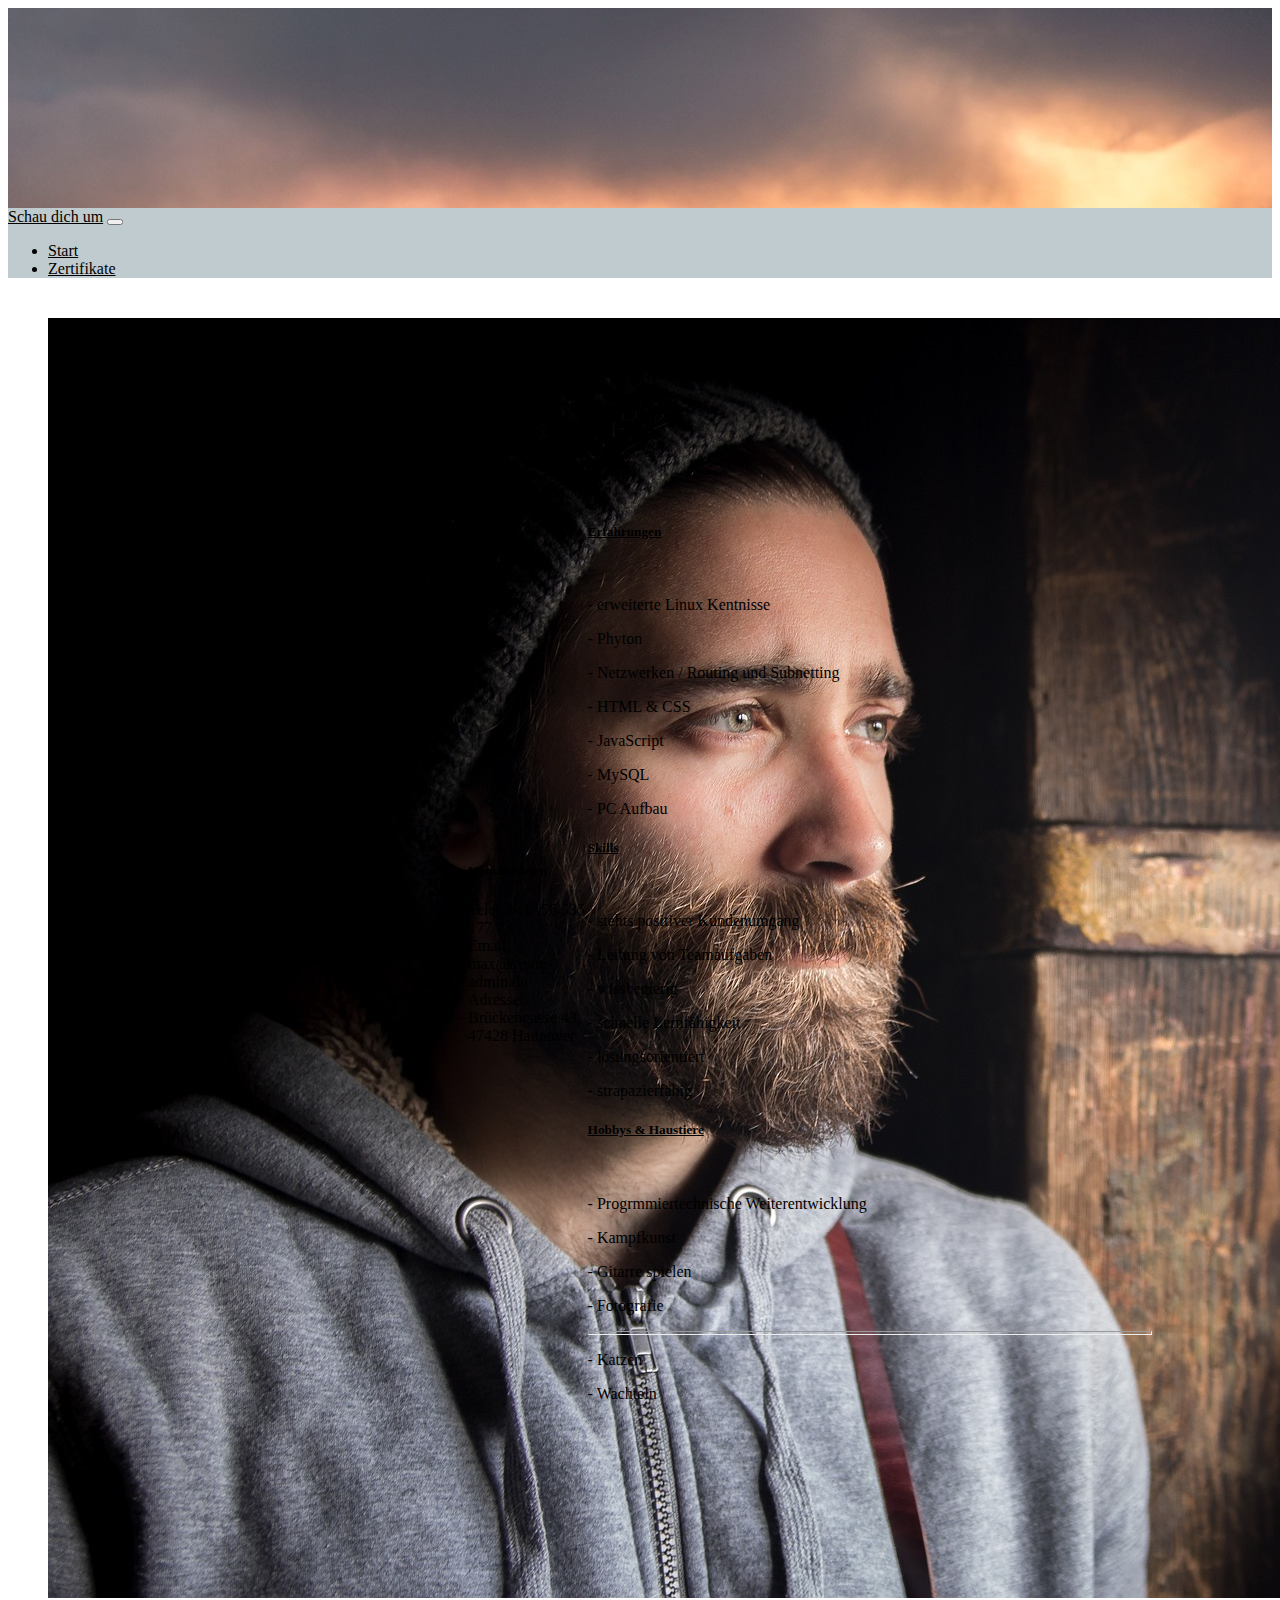
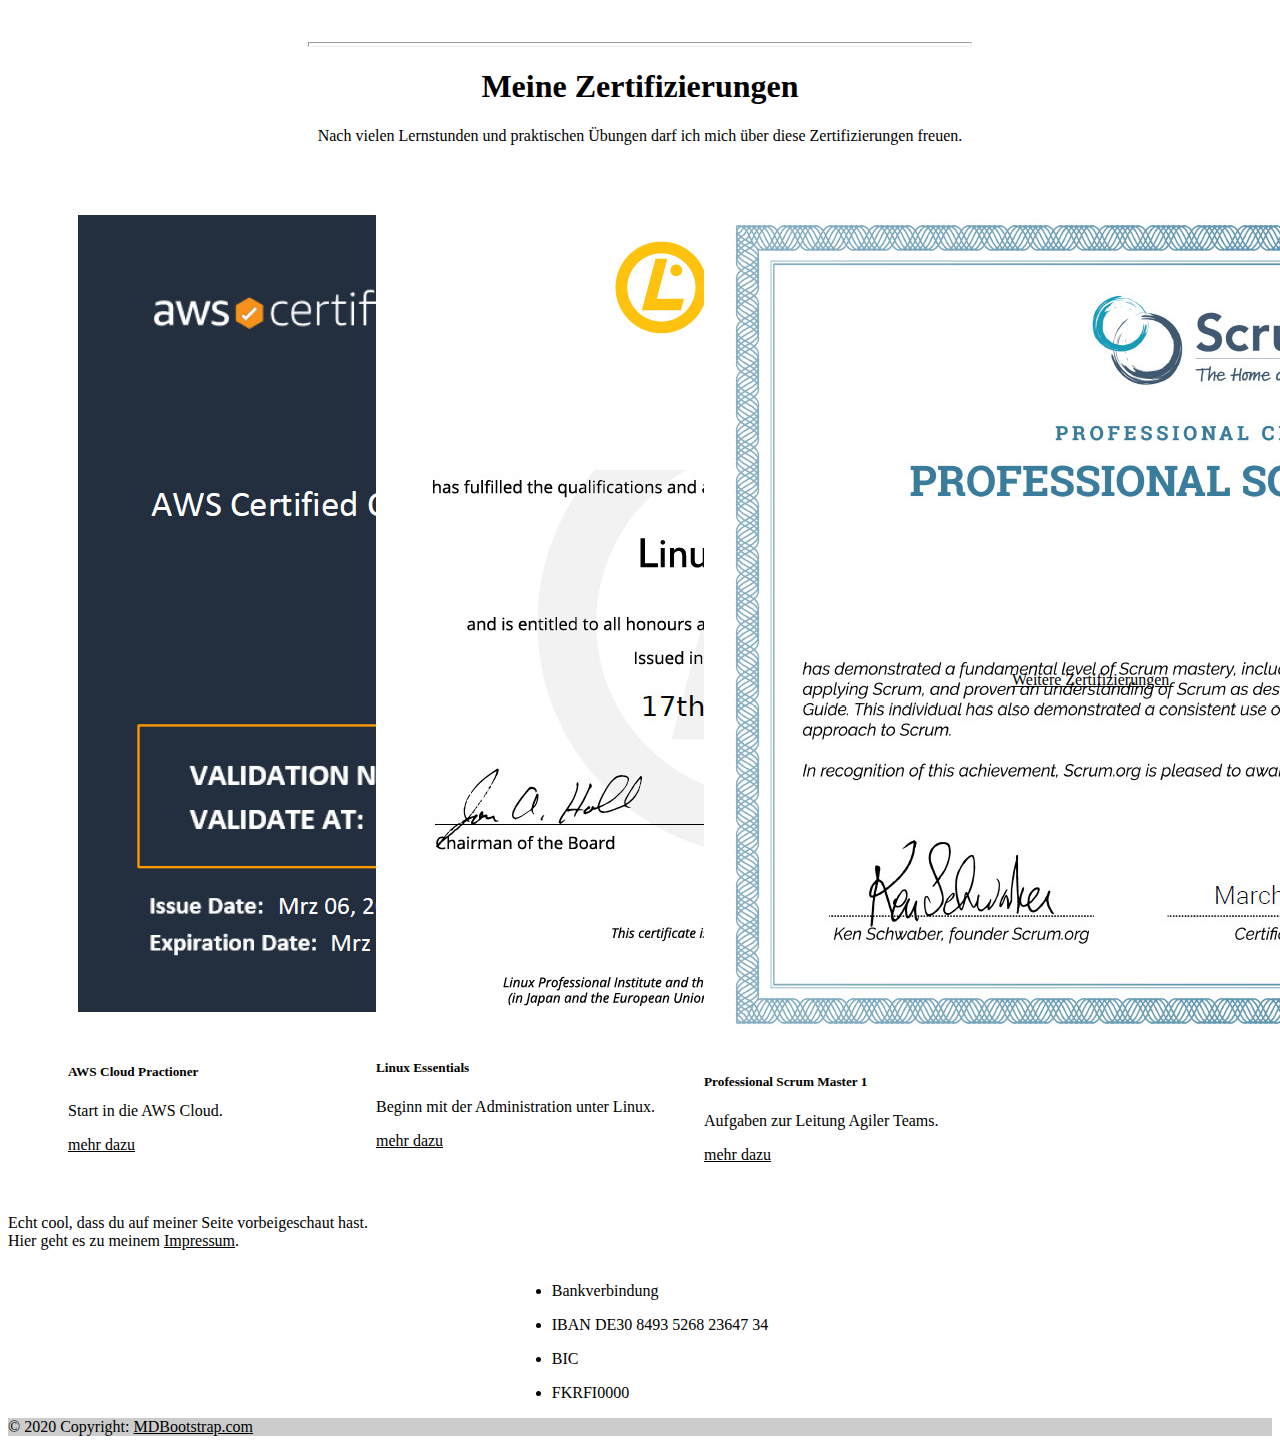
<file: index.html>
<!DOCTYPE html>
<html lang="de">
<head>
    <meta charset="UTF-8">
    <meta http-equiv="X-UA-Compatible" content="IE=edge">
    <meta name="viewport" content="width=device-width, initial-scale=1.0">
    <title>Lebenslauf von Max</title>
    <link rel="stylesheet" href="main.css">
    <link href="https://cdn.jsdelivr.net/npm/bootstrap@5.1.3/dist/css/bootstrap.min.css" rel="stylesheet" integrity="sha384-1BmE4kWBq78iYhFldvKuhfTAU6auU8tT94WrHftjDbrCEXSU1oBoqyl2QvZ6jIW3" crossorigin="anonymous">
    <script src="https://cdn.jsdelivr.net/npm/bootstrap@5.1.3/dist/js/bootstrap.bundle.min.js" integrity="sha384-ka7Sk0Gln4gmtz2MlQnikT1wXgYsOg+OMhuP+IlRH9sENBO0LRn5q+8nbTov4+1p" crossorigin="anonymous"></script>

    
 </head>   
<body>
    <div class="p-5 text-center bg-image rounded-3" style="
    background-image: url('bilder/head.jpg');
    height: 200px;
  ">
  <div class="mask" style="background-color: rgba(0, 0, 0, 0.6);">
    <div class="d-flex justify-content-center align-items-center h-100">
      <div class="text-white">
        
        
      </div>
    </div>
  </div>
</div>

<nav class="navbar navbar-expand-lg navbar-light bg-light">
  <div class="container-fluid navcolor">
    <a class="navbar-brand" href="#">Schau dich um</a>
    <button class="navbar-toggler" type="button" data-bs-toggle="collapse" data-bs-target="#navbarSupportedContent" aria-controls="navbarSupportedContent" aria-expanded="false" aria-label="Toggle navigation">
      <span class="navbar-toggler-icon"></span>
    </button>
    <div class="collapse navbar-collapse" id="navbarSupportedContent">
      <ul class="navbar-nav me-auto mb-2 mb-lg-0">
        <li class="nav-item">
          <a class="nav-link active" aria-current="page" href="index.html">Start</a>
        </li>
        <li class="nav-item">
          <a class="nav-link active" href="zertifikate.html">Zertifikate</a>
        </li>
        
        
      </ul>
     
    </div>
  </div>
</nav>




    <div class=" row row-cols-1 row-cols-sm-2 ow-cols-md-2 abstand mitte">
        <div class="card abstand" style="width: 25rem; border-radius: 23px;  border-color: white;">
            <img src="bilder/proimg.jpg" class="card-img-top" alt="Profielbild">
            <div class="card-body">
              
            </div>
        </div>
        <div class="card " style="width: 18rem; ">
            <div class="card-body">
              <h5 class="card-title">Kontaktdaten</h5>
              <p class="card-text">
                
                Telefon:    0156 535 177 73<br>
                Email:      max@systm-admin.de<br>
                Adresse:    Brückengasse 43,  <br>
                            47428 Hannover<br> <br>
                
          </div>
    </div>

  
    

    <div class="card " style="width: 100rem; border-color: white;">
      <div class="container">
        <div class="row">
          <div class="col-sm">
            <h5 style="text-decoration: underline;">Erfahrungen</h3> <br> 
              <p>- erweiterte Linux Kentnisse</p>
              <p>- Phyton</p>
              <p>- Netzwerken / Routing und Subnetting</p>
              <p>- HTML & CSS</p>
              <p>- JavaScript</p>
              <p>- MySQL</p>
              <p>- PC Aufbau</p>
          </div>
          <div class="col-sm">
            <h5 style="text-decoration: underline;">Skills</h3> <br>
              <p>- stehts positiver Kundenumgang</p>
              <p>- Leitung von Teamaufgaben</p>
              <p>- wissbegierig</p>
              <p>- schnelle Lernfähigkeit</p>
              <p>- lösungsorientiert</p>
              <p>- strapazierfähig</p>
          </div>
          <div class="col-sm">
            <h5 style="text-decoration: underline;">Hobbys & Haustiere</h3> <br>
              <p>- Progrmmiertechnische Weiterentwicklung</p>
              <p>- Kampfkunst</p>
              <p>- Gitarre spielen</p>
              <p>- Fotografie</p>
              <p><hr style="height: 2px; margin-right: 100px;"></p>
              <p>- Katzen</p>
              <p>- Wachteln</p>
          </div>
        </div>
      </div>
    </div>
  </div>

<hr style="height: 3px; margin-left: 300px; margin-right: 300px; color: rgb(15, 17, 17);">

    <div class="jumbotron jumbotron-fluid abstand">
        <div class="container">
          <h1 class="display-4 mitte">Meine Zertifizierungen</h1>
          <p class="lead mitte">Nach vielen Lernstunden und praktischen Übungen darf ich mich über diese Zertifizierungen freuen.</p>
        </div>
      </div>


    <div class=" row row-cols-1 row-cols-sm-2 ow-cols-md-2 abstand mitte container12 ">
        <div class="card abstand " style="width: 18rem; border-color: white;">
            <img src="bilder/aws.png" class="card-img-top" alt="AWS Zertifikat">
            <div class="card-body abstand">
              <h5 class="card-title">AWS Cloud Practioner</h5>
              <p class="card-text">Start in die AWS Cloud.</p>
              <a href="https://aws.amazon.com/de/certification/certified-cloud-practitioner/" class="btn btn-primary">mehr dazu</a>
            </div>
          </div>
          <div class="card abstand hochz" style="width: 18rem; border-color: white;">
            <img src="bilder/linux.png" class="card-img-top" alt="Linux Zertifikat">
            <div class="card-body">
              <h5 class="card-title">Linux Essentials</h5>
              <p class="card-text">Beginn mit der Administration unter Linux.</p>
              <a href="https://www.lpi.org/de/our-certifications/linux-essentials-overview" class="btn btn-primary">mehr dazu</a>
            </div>
          </div>
          <div class="card abstand hochz" style="width: 18rem; border-color: white;" >
            <img src="bilder/scrum.png" class="card-img-top" alt="Scrum Zertifikat">
            <div class="card-body">
              <h5 class="card-title">Professional Scrum Master 1</h5>
              <p class="card-text">Aufgaben zur Leitung Agiler Teams.</p>
              <a href="https://www.scrum.org/assessments/professional-scrum-master-i-certification" class="btn btn-primary"  >mehr dazu</a>
            </div>
          </div>
          <div class="card" style="width: 18rem; border-color: white;">
            <div class="card-body" >
              <a href="zertifikate.html" class="btn btn-primary">Weitere Zertifizierungen</a>
            </div>
          </div>

    </div>

    
  




    <!-- Footer -->
<footer class="bg-dark text-center text-white ">
    <!-- Grid container -->
    <div class="container p-4">
     

  
      <!-- Section: Text -->
      <section class="mb-4">
        <p>
          Echt cool, dass du auf meiner Seite vorbeigeschaut hast. <br>
          Hier geht es zu meinem <a href="impressum.html">Impressum</a>.
        </p>
      </section>
      <!-- Section: Text -->
  
      <!-- Section: Links -->
      <section class="">
        <!--Grid row-->
        <div class="mitte">
          <!--Grid column-->
          <div class="col-lg-3 col-md-6 mb-4 mb-md-0 ">
            
  
            <ul class="list-unstyled mb-0">
              <li>
                <p>Bankverbindung</p>
              </li>
              <li>
                <p>IBAN DE30 8493 5268 23647 34</p>
              </li>
              <li>
                <p>BIC</p>
              </li>
              <li>
                FKRFI0000
              </li>
            </ul>
          </div>
          <!--Grid column-->
  
          
  
          
  
          
        </div>
        <!--Grid row-->
      </section>
      <!-- Section: Links -->
    </div>
    <!-- Grid container -->
  
    <!-- Copyright -->
    <div class="text-center p-3" style="background-color: rgba(0, 0, 0, 0.2);">
      © 2020 Copyright:
      <a class="text-white" href="https://mdbootstrap.com/">MDBootstrap.com</a>
    </div>
    <!-- Copyright -->
  </footer>
  <!-- Footer -->

  <script>var tooltipTriggerList = [].slice.call(document.querySelectorAll('[data-bs-toggle="tooltip"]'))
    var tooltipList = tooltipTriggerList.map(function (tooltipTriggerEl) {
      return new bootstrap.Tooltip(tooltipTriggerEl)
    })</script>

</body>
</html>
</file>
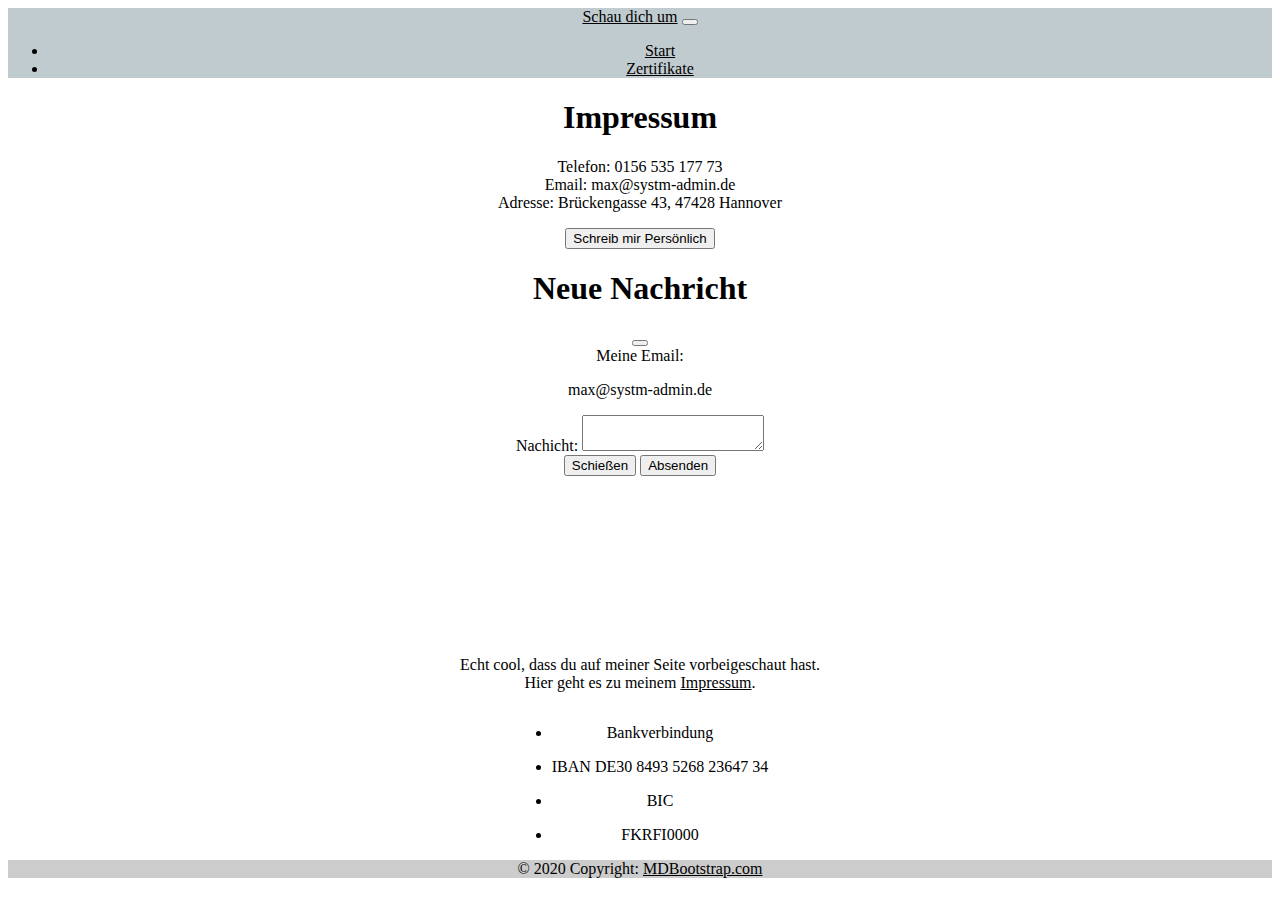
<file: impressum.html>
<!DOCTYPE html>
<html lang="de">
<head>
    <meta charset="UTF-8">
    <meta http-equiv="X-UA-Compatible" content="IE=edge">
    <meta name="viewport" content="width=device-width, initial-scale=1.0">
    <title>Über Mich-Zertifikate</title>
    <link rel="stylesheet" href="main.css">
    <link href="https://cdn.jsdelivr.net/npm/bootstrap@5.1.3/dist/css/bootstrap.min.css" rel="stylesheet" integrity="sha384-1BmE4kWBq78iYhFldvKuhfTAU6auU8tT94WrHftjDbrCEXSU1oBoqyl2QvZ6jIW3" crossorigin="anonymous">
    <script src="https://cdn.jsdelivr.net/npm/bootstrap@5.1.3/dist/js/bootstrap.bundle.min.js" integrity="sha384-ka7Sk0Gln4gmtz2MlQnikT1wXgYsOg+OMhuP+IlRH9sENBO0LRn5q+8nbTov4+1p" crossorigin="anonymous"></script>

</head>
<body style="text-align: center;">



  <nav class="navbar navbar-expand-lg navbar-light bg-light">
    <div class="container-fluid navcolor">
      <a class="navbar-brand" href="#">Schau dich um</a>
      <button class="navbar-toggler" type="button" data-bs-toggle="collapse" data-bs-target="#navbarSupportedContent" aria-controls="navbarSupportedContent" aria-expanded="false" aria-label="Toggle navigation">
        <span class="navbar-toggler-icon"></span>
      </button>
      <div class="collapse navbar-collapse" id="navbarSupportedContent">
        <ul class="navbar-nav me-auto mb-2 mb-lg-0">
          <li class="nav-item">
            <a class="nav-link active" aria-current="page" href="index.html">Start</a>
          </li>
          <li class="nav-item ">
            <a class="nav-link active" href="zertifikate.html">Zertifikate</a>
            
          </li>
          
          
        </ul>
        
      </div>
    </div>
  </nav>

  


    <h1 class=" mitte">Impressum</h1>
    <p class="mitte, text-center">
        Telefon: 0156 535 177 73 <br>  
        Email: max@systm-admin.de <br>
        Adresse: Brückengasse 43, 47428 Hannover

    </p>

    <button type="button" class="btn btn-primary "  data-bs-toggle="modal" data-bs-target="#exampleModal" data-bs-whatever="@mdo">Schreib mir Persönlich</button>

<div class="modal fade " id="exampleModal" tabindex="-1" aria-labelledby="exampleModalLabel" aria-hidden="true" >
  <div class="modal-dialog">
    <div class="modal-content">
      <div class="modal-header">
        <h1 class="modal-title fs-5" id="exampleModalLabel">Neue Nachricht</h1>
        <button type="button" class="btn-close " data-bs-dismiss="modal" aria-label="Close"></button>
      </div>
      <div class="modal-body">
        <form>
          <div class="mb-3">
            <label for="recipient-name" class="col-form-label">Meine Email:</label>
            <p>max@systm-admin.de</p>
          </div>
          <div class="mb-3">
            <label for="message-text" class="col-form-label">Nachicht:</label>
            <textarea class="form-control" id="message-text"></textarea>
          </div>
        </form>
      </div>
      <div class="modal-footer">
        <button type="button" class="btn btn-secondary" data-bs-dismiss="modal">Schießen</button>
        <button type="button" class="btn btn-primary">Absenden</button>
      </div>
    </div>
  </div>
</div>
    


<!-- Footer -->
<footer class="bg-dark text-center text-white " style="margin-top: 180px;">
  <!-- Grid container -->
  <div class="container p-4">
   


    <!-- Section: Text -->
    <section class="mb-4">
      <p>
        Echt cool, dass du auf meiner Seite vorbeigeschaut hast. <br>
        Hier geht es zu meinem <a href="impressum.html">Impressum</a>.
      </p>
    </section>
    <!-- Section: Text -->

    <!-- Section: Links -->
    <section class="">
      <!--Grid row-->
      <div class="mitte">
        <!--Grid column-->
        <div class="col-lg-3 col-md-6 mb-4 mb-md-0 ">
          

          <ul class="list-unstyled mb-0">
            <li>
              <p>Bankverbindung</p>
            </li>
            <li>
              <p>IBAN DE30 8493 5268 23647 34</p>
            </li>
            <li>
              <p>BIC</p>
            </li>
            <li>
              FKRFI0000
            </li>
          </ul>
        </div>
        <!--Grid column-->

        

        

        
      </div>
      <!--Grid row-->
    </section>
    <!-- Section: Links -->
  </div>
  <!-- Grid container -->

  <!-- Copyright -->
  <div class="text-center p-3" style="background-color: rgba(0, 0, 0, 0.2);">
    © 2020 Copyright:
    <a class="text-white" href="https://mdbootstrap.com/">MDBootstrap.com</a>
  </div>
  <!-- Copyright -->
</footer>
<!-- Footer -->

</body>
</html>
</file>
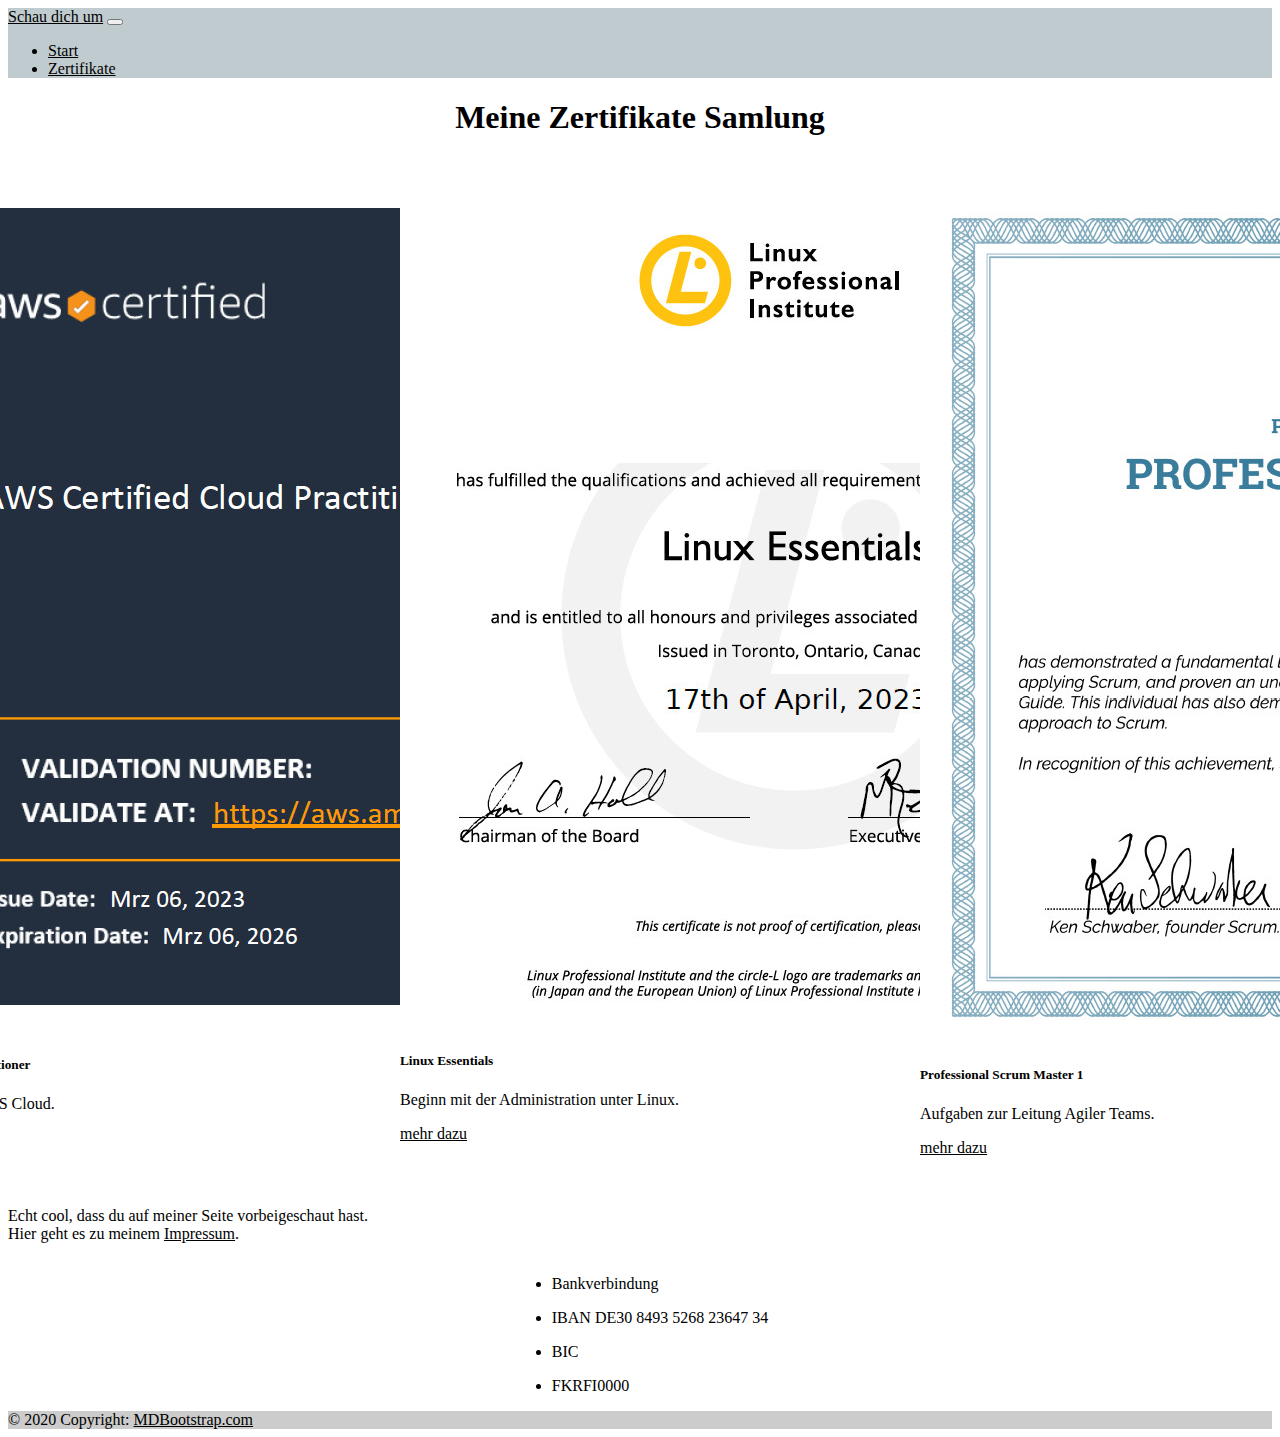
<file: zertifikate.html>
<!DOCTYPE html>
<html lang="en">
<head>
    <meta charset="UTF-8">
    <meta http-equiv="X-UA-Compatible" content="IE=edge">
    <meta name="viewport" content="width=device-width, initial-scale=1.0">
    <title>Zertifikate von Max</title>
    <link rel="stylesheet" href="main.css">
    <link href="https://cdn.jsdelivr.net/npm/bootstrap@5.1.3/dist/css/bootstrap.min.css" rel="stylesheet" integrity="sha384-1BmE4kWBq78iYhFldvKuhfTAU6auU8tT94WrHftjDbrCEXSU1oBoqyl2QvZ6jIW3" crossorigin="anonymous">
    <script src="https://cdn.jsdelivr.net/npm/bootstrap@5.1.3/dist/js/bootstrap.bundle.min.js" integrity="sha384-ka7Sk0Gln4gmtz2MlQnikT1wXgYsOg+OMhuP+IlRH9sENBO0LRn5q+8nbTov4+1p" crossorigin="anonymous"></script>

</head>
<body>
<!-- NAVIGATION -->
    <nav class="navbar navbar-expand-lg navbar-light bg-light" >
        <div class="container-fluid navcolor " >
          <a class="navbar-brand" href="#">Schau dich um</a>
          <button class="navbar-toggler" type="button" data-bs-toggle="collapse" data-bs-target="#navbarSupportedContent" aria-controls="navbarSupportedContent" aria-expanded="false" aria-label="Toggle navigation">
            <span class="navbar-toggler-icon"></span>
          </button>
          <div class="collapse navbar-collapse" id="navbarSupportedContent">
            <ul class="navbar-nav me-auto mb-2 mb-lg-0">
              <li class="nav-item">
                <a class="nav-link active" aria-current="page" href="index.html">Start</a>
              </li>
              <li class="nav-item">
                <a class="nav-link active" href="zertifikate.html">Zertifikate</a>
              </li>
              
              
            </ul>
           
          </div>
        </div>
      </nav>
<!-- NAVIGATION ENDE -->

<!-- Überschrift -->
<h1 class="mitte">Meine Zertifikate Samlung</h1>
<!-- Überschrift Ende -->

<!-- Zertifikate in Cards -->

<div class=" row row-cols-1 row-cols-sm-2 ow-cols-md-2 abstand mitte container12 ">
    <div class="card abstand " style="width: 30rem; border-color: white;">
        <img src="bilder/aws.png" class="card-img-top" alt="AWS Zertifikat">
        <div class="card-body abstand">
          <h5 class="card-title">AWS Cloud Practioner</h5>
          <p class="card-text">Start in die AWS Cloud.</p>
          <a href="https://aws.amazon.com/de/certification/certified-cloud-practitioner/" class="btn btn-primary">mehr dazu</a>
        </div>
      </div>
      <div class="card abstand hochz" style="width: 30rem; border-color: white;">
        <img src="bilder/linux.png" class="card-img-top" alt="Linux Zertifikat">
        <div class="card-body">
          <h5 class="card-title">Linux Essentials</h5>
          <p class="card-text">Beginn mit der Administration unter Linux.</p>
          <a href="https://www.lpi.org/de/our-certifications/linux-essentials-overview" class="btn btn-primary">mehr dazu</a>
        </div>
      </div>
      <div class="card abstand hochz" style="width: 30rem; border-color: white;" >
        <img src="bilder/scrum.png" class="card-img-top" alt="Scrum Zertifikat">
        <div class="card-body">
          <h5 class="card-title">Professional Scrum Master 1</h5>
          <p class="card-text">Aufgaben zur Leitung Agiler Teams.</p>
          <a href="https://www.scrum.org/assessments/professional-scrum-master-i-certification" class="btn btn-primary"  >mehr dazu</a>
        </div>
      </div>
      

</div>

<!-- Zertifikate in Cards Ende -->



<!-- Footer -->
<footer class="bg-dark text-center text-white ">
    <!-- Grid container -->
    <div class="container p-4">
     

  
      <!-- Section: Text -->
      <section class="mb-4">
        <p>
          Echt cool, dass du auf meiner Seite vorbeigeschaut hast. <br>
          Hier geht es zu meinem <a href="impressum.html">Impressum</a>.
        </p>
      </section>
      <!-- Section: Text -->
  
      <!-- Section: Links -->
      <section class="">
        <!--Grid row-->
        <div class="mitte">
          <!--Grid column-->
          <div class="col-lg-3 col-md-6 mb-4 mb-md-0 ">
            
  
            <ul class="list-unstyled mb-0">
              <li>
                <p>Bankverbindung</p>
              </li>
              <li>
                <p>IBAN DE30 8493 5268 23647 34</p>
              </li>
              <li>
                <p>BIC</p>
              </li>
              <li>
                FKRFI0000
              </li>
            </ul>
          </div>
          <!--Grid column-->
  
          
  
          
  
          
        </div>
        <!--Grid row-->
      </section>
      <!-- Section: Links -->
    </div>
    <!-- Grid container -->
  
    <!-- Copyright -->
    <div class="text-center p-3" style="background-color: rgba(0, 0, 0, 0.2);">
      © 2020 Copyright:
      <a class="text-white" href="https://mdbootstrap.com/">MDBootstrap.com</a>
    </div>
    <!-- Copyright -->
  </footer>
  <!-- Footer -->
</body>
</html>
</file>
<file: main.css>
.abstand{
    margin: 20px;
}

.mitte{
    display: flex;
justify-content: center;
align-items: center;
}

a{
    color: black;
}

.hilfe{
    text-decoration-line: none;
    margin: 5px;
    color: black;
}

.navcolor{
    background-color: rgb(192, 203, 207);
}
</file>
